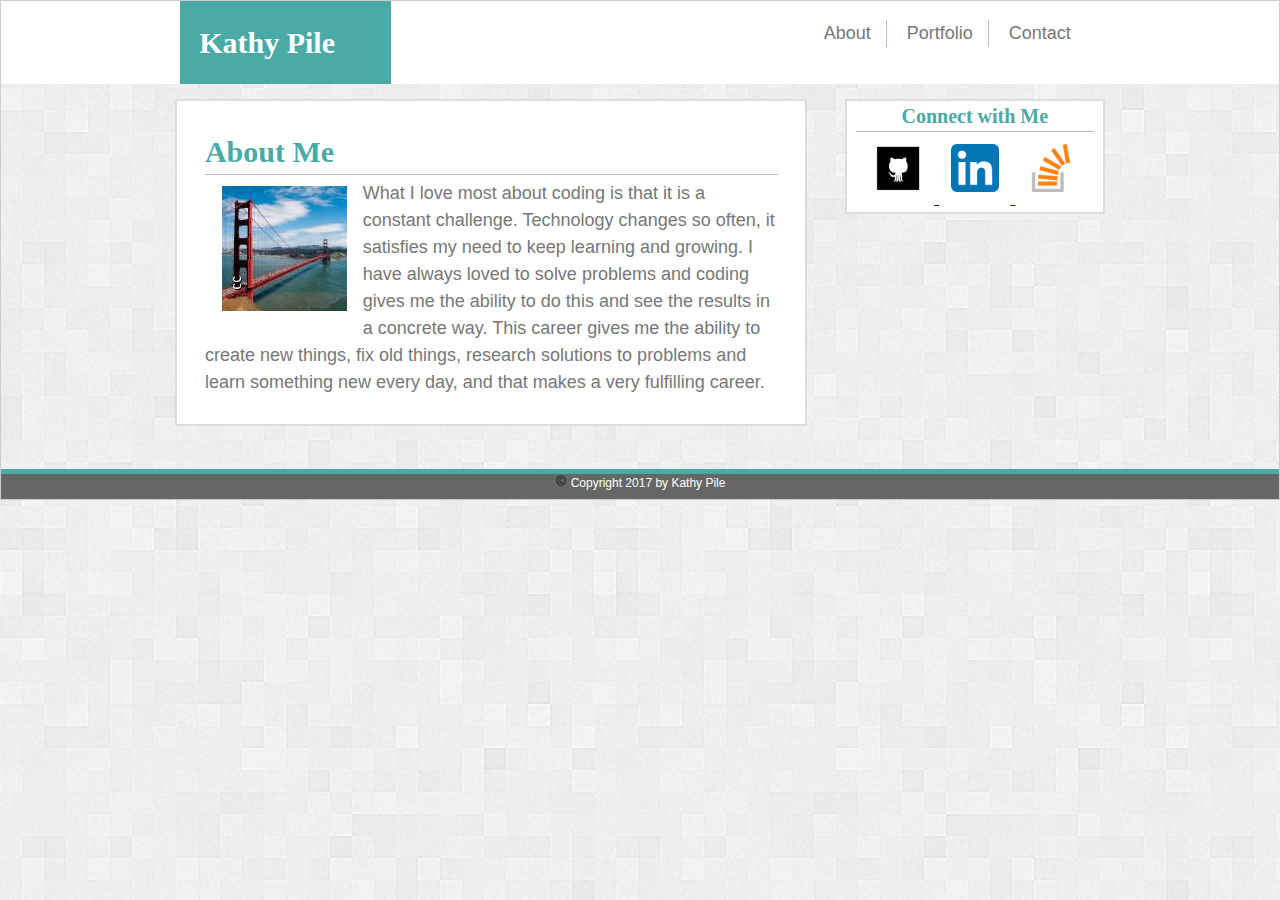
<file: index.html>
<!-- Responsive Portfolio Homework with media tag
     Main page in Bio website-->
<!DOCTYPE html> 

<html lang="en-us">

<head>

  <meta charset="UTF-8">

  <meta name="viewport" content="width=device-width, initial-scale=1.0">

  <title>Kathy</title>

  <link rel="stylesheet" type="text/css" href="assets/css/reset.css">

  <link rel="stylesheet" type="text/css" href="assets/css/style.css">

</head>

<body>

  <header>

    <div class="container">

      <h1> Kathy Pile </h1>

      <nav>
        <a href="index.html">About</a>
        <a href="portfolio.html">Portfolio</a>
        <a href="contact.html">Contact</a>
      </nav>
    
    </div>
  </header>

<div class ="sticky-wrap">

  <div id = "center-background" class = "container">

    <section id="content">

       <h3>About Me</h3>

       <p id= "description"> 

         <img  id="portrait" src= "assets/images/self-portrait-placeholder.jpg" alt="portrait">  
          What I love most about coding is that it is a constant challenge. Technology changes so often, it satisfies my need to keep learning and  growing.  I have always loved to solve problems and coding gives me the ability to do this and see the results in a concrete way.  This career gives me the ability to create new things, fix old things, research solutions to problems and learn something new every day, and that makes a very fulfilling career.
          
        </p>
    </section>

    <section id="connect">
 
       <h2> Connect with Me </h2>
 
        <div id = "push-down">

           <a href ="https://github.com/kepile" target="_blank"> 
               <img class ="logo" src="assets/images/github_square_black-128.png" alt="git"> </a>
           <a href = "https://www.linkedin.com/home?trk=nav_responsive_tab_home" 
               target="_blank"> 
               <img class="logo" src="assets/images/social-linkedin-square2-128.png"   alt="Linked in"> </a>
           <a href = "http://stackoverflow.com/users/7325947/k-pile"
               target="_blank"> 
               <img class="logo" src="assets/images/Stack_Overflow-128.png" alt="Overflow"></a>

        </div>

    </section>

 
  </div>

  <div class="push-footer"></div>

</div>

  <footer>
  
     <img id = "small-logo" src= "assets/images/BT_copyright-128.png" alt= ""> Copyright 2017 by Kathy Pile 
   
  </footer>

</body>

</html>
</file>
<file: assets/css/style.css>
/*Portfolio Responsive design with media tags 
  CSS file*/


body {
  
  font-size: 18px;
  font-family: 'Arial', 'Helvetica Neue', Helvetica, sans-serif;
  line-height: 1.5;
  color: #777777;
   background-image: url(../images/bright_squares_@2X.png);
   border: 1px solid #cccccc;
}

* {
  box-sizing: border-box;
  }

  /*container wraps content into rows*/
.container {
  clear: both;
  overflow:auto;
  
  margin: 0px auto;
  width: 100%;
  max-width: 960px;
}

h1, h2, h3 {
   font-family: 'Georgia', Times, 'Times New Roman', serif;
   font-weight: 700;
    font-size: 30px;
  }


/*Header is container for name and nav menu*/
header {
  position: fixed;
   float: none;
  position:static;
  z-index: 99;
  margin-bottom: 0;
  /*margin: 0 0 30px;*/
  overflow: auto;
  width: 100%;
  color: #fff;
  background: #fff;
  /*border-bottom: 2px solid #ccc;*/
}

/*h1 is the name header*/
h1 {
  width:22%;
  float: left;
  /*clear: none;*/
  background-color:  #4aaaa5;
  display: inline;
  color: #ffffff;
  margin-left: 20px;
  padding: 2%;
  

} 


/*container for navaigation menu*/
nav {
    float:right;
    color: #777777;
    margin: 2%;
       
}

/*menu options in navigation menu*/
nav a {
  display:inline-block;
  text-decoration: none;
  margin-right: 15px;
  padding-right: 15px;
  border-right: 1px solid #b0c0d6;
  color: #777777;
  
  
}


nav a:hover {
  background-color: #4aaaa5;
}


/*eliminated divider line after last nav option*/
nav a:last-child {
    border-right: none;
    }



/*container for the main section that includes all the content*/
#center-background {
 
  overflow:auto;

   padding: 15px;

    }


#connect {
  float: right;
  /*position:relative;
  overflow: auto;*/
  right: 10px;
  /*left:;*/
  width: 28%;
  padding: 0 1% 0 1%;
  text-align: center;
  background: #ffffff;
  color: #4aaaa5;
  border: 2px solid #dddddd;

}


h2 {
    font-size: 20px;
    border-bottom: 1px solid #bbb;
  
}


#push-down {
  clear: both;
  border-bottom: none;
}

.logo {
  text-decoration: none;
  width: 20%;
  margin: 5%;
}

.logo:hover  {
  -ms-transform: rotate(-30deg);
  -webkit-transform: rotate(-30deg);
  -moz-transform: rotate(-30deg);
  -o-transform: rotate(-30deg);
  transform: rotate(-30deg);
}

#content {
  clear: none;
  float: left;
  max-width: 68%;
  height: 100%;
  border: 2px solid #dddddd;
  background:  #ffffff;
  text-align: left;
  padding: 3%; 
  margin: 0 0 3% 0;
  overflow: auto; 
}


h3 {
   color: #4aaaa5;
  text-align: left;
  border-bottom: 1px solid #bbb;
    

}

#description {
  margin-top: 5px;
  text-align: left;
   }


#portrait {

  float: left;
  margin-left: 2%;
  margin-right: 10px;
  padding: 1%;

}

.projects {
width: 40%;
position: relative; 
float: left;
 margin: 0 10px 10px 5%;

}

.project-image {
  clear: both;
  width: 100%;
  float: left;
   
}

.project-image:hover {
  height: 110%;
  width: 110%;
 
}

.label {
  position:  absolute;
  text-align: center;
  color: #ffffff;
  background-color: #4aaaa5;
  bottom: 5px;
  width: 100%;
  padding: 5% 0;
}


input[type=text], select {
    width: 100%;
    padding: 12px 20px;
    margin: 8px 0;
    display: inline-block;
    border: 1px solid #ccc;
    border-radius: 4px;
    box-sizing: border-box;
    background
}

input[type=email], select {
    width: 100%;
    padding: 12px 20px;
    margin: 8px 0;
    display: inline-block;
    border: 1px solid #ccc;
    border-radius: 4px;
    box-sizing: border-box;

}

#message  {
    width: 100%;
    padding: 12px 20px;
    margin: 8px 0;
    display: inline-block;
    border: 1px solid #ccc;
    border-radius: 4px;
    box-sizing: border-box;


}
input:hover  {
  background-color: lightblue;
}

#message:hover  {
  background-color: lightblue;
}
input[type=submit] {
    background-color: #4aaaa5;
    border: none;
    color: #ffffff;
    padding: 16px 32px;
    text-decoration: none;
    margin: 4px 2px;
    cursor: pointer;
}

input[type=submit]:hover {
    background-color: #45a049;
  }

.sticky-wrap {
   min-height: 100%;
  /* equal to footer height */
  margin-bottom: -30px; 
}


.push-footer, footer {
   height: 30px;

}

footer {
  /*padding: 5px;*/
  background: #666666; 
  font-size: 12px;
  color: #ffffff;
  text-align: center;
  /*padding: 3% 0 3% 0;*/
  border-top: 5px solid #4aaaa5;

}

#small-logo {

  border-bottom: none;
  width: 1%;
  
}


@media screen and (max-width: 980px) {
  header {background-color: blue;}
 
  .container {
    width: 100%;
    max-width: 960px;
    }

  h1 h2 h3{
     font-size: 20px;
     margin-left:10%;
     font-weight: 700;
 }

 h1 {
     margin-left:30px;
     width: 25%;
 }
  
  #content {
    /**/
  }
  #connect {

    margin-right: 5px;
    width: 30%;
    }


  #description {
    text-align: center;
   
  }


  #portrait {
    float: none;
    width: 100%;
    margin: 10px auto 5px auto;
    padding: 5% 10% 5% 10%;
  }

  .projects {
    width: 100%;
  }

/*.project-image {
  clear: both;
  width: 100%;
  
}*/ 

}



@media screen and (max-width: 768px) {

 header {background-color: red;
         }
 
  .container {
    max-width: 768px;
    padding-top: 10px;

    }

  h1 {
     font-size: 20px;
     margin-left:10%;
     font-weight: 700;
     /*width: 250px;*/
  }
  
  #center-background {
   max-width: 90%;

  }


  #content {
    max-width:100%;
  }


  #connect {
    float: none;
    position:static;
    overflow: auto;
    width: 100%;
    
  }

  h2 {
    text-align: left;
  }

  .logo {
    width: 5%;
    margin: 1%;
    padding: 2px;
    float:left;
  }

  #portrait {

  float: left;
  width: auto;
  margin: 10px 5px 5px 5px;
  margin-right: 10px;
  padding: 1%;
  }


  .projects {
  width: 40%;
  margin: 10px 5px 5px 5px;
  margin-right: 10px;
  padding: 1%;
  }

  .label {
  
  bottom: 10px;
  width: 80%;
 
  }

}



  
@media screen and (max-width: 640px){
 
   header {background-color: green;
           position: static;}
 
 .container {
    max-width: 640px;
  }

  h1 {
     font-size: 30px;
     text-align: center;
     margin-left: 0;
     width:100%;
  }

  nav {
   
   display: inline-block;
    color: #777777;
    width: 100%;
    margin: 0 auto 0 auto;
    font-size: 20px;
    text-align: center;
  }


  nav a {
    margin-right: 15px;
    padding-right: 20px;
    line-height: 25px;
  }

  #description {
    text-align: center;   
  }

  #center-background {
    float: none;
    position:static;
    max-width: 90%;
  }

  #portrait {
    padding: 5% 10% 5% 10%;
    float: none;
    width: 100%;
    margin: 10px auto 5px auto;
    
  }

  .projects {
    width: 100%; 
    padding: 5% 10% 5% 10%;
    margin: 10px auto 5px auto;
 
  }
  .label {
  
  bottom: 10px;
  width: 80%;
 
}

}
</file>
